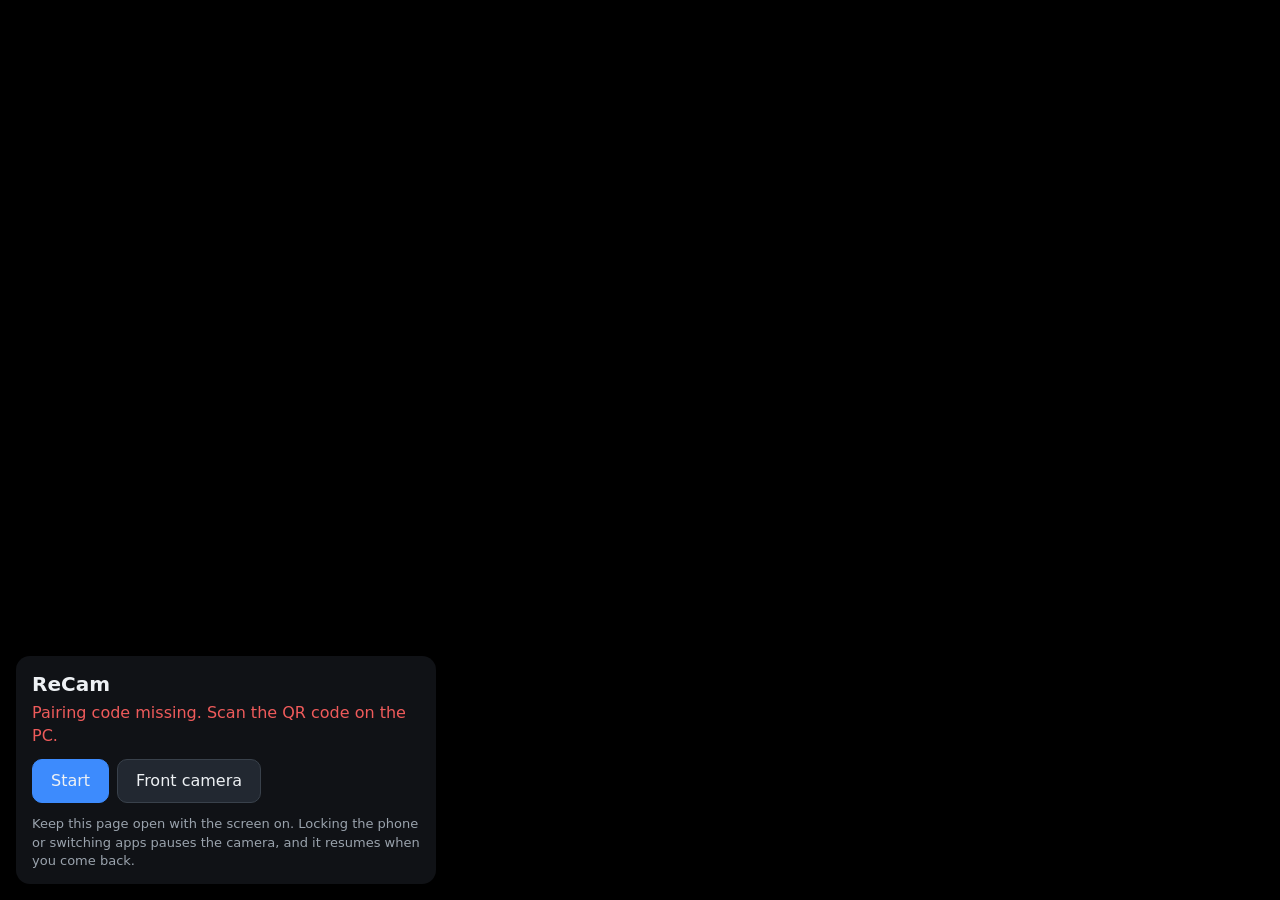
<file: receiver/web/index.html>
<!doctype html>
<html lang="en">
<head>
<meta charset="utf-8">
<meta name="viewport" content="width=device-width, initial-scale=1, viewport-fit=cover">
<meta name="apple-mobile-web-app-capable" content="yes">
<meta name="apple-mobile-web-app-status-bar-style" content="black-translucent">
<meta name="apple-mobile-web-app-title" content="ReCam">
<title>ReCam</title>
<link rel="stylesheet" href="style.css">
</head>
<body class="sender">
<video id="preview" autoplay muted playsinline></video>

<div id="panel">
  <h1>ReCam</h1>
  <p id="status">Turn the phone sideways, then press Start.</p>
  <div class="row">
    <button id="start" class="primary">Start</button>
    <button id="stop" hidden>Stop</button>
    <button id="flip" title="Switch between back and front camera">Front camera</button>
  </div>
  <p class="hint">Keep this page open with the screen on. Locking the phone or switching apps pauses the camera, and it resumes when you come back.</p>
</div>

<pre id="stats" hidden></pre>

<script src="sender.js"></script>
</body>
</html>
</file>
<file: receiver/web/style.css>
:root {
  color-scheme: dark;
  --bg: #0d0f12;
  --panel: rgba(20, 23, 28, 0.82);
  --text: #eef1f4;
  --muted: #9aa3ad;
  --accent: #3d8bfd;
  --ok: #3ccf7a;
  --warn: #f2b33d;
  --bad: #ef5b5b;
}

* { box-sizing: border-box; }

html, body {
  margin: 0;
  height: 100%;
  background: var(--bg);
  color: var(--text);
  font: 16px/1.4 -apple-system, "Segoe UI", system-ui, sans-serif;
}

video {
  position: fixed;
  inset: 0;
  width: 100%;
  height: 100%;
  object-fit: contain;
  background: #000;
}

h1 { margin: 0 0 4px; font-size: 20px; }

button {
  font: inherit;
  padding: 10px 18px;
  border-radius: 10px;
  border: 1px solid #39414b;
  background: #222831;
  color: var(--text);
}
button.primary { background: var(--accent); border-color: var(--accent); }

.row { display: flex; gap: 8px; flex-wrap: wrap; margin: 12px 0; }
.hint { color: var(--muted); font-size: 13px; margin: 0; }

#panel {
  position: fixed;
  left: max(16px, env(safe-area-inset-left));
  bottom: max(16px, env(safe-area-inset-bottom));
  max-width: min(420px, calc(100% - 32px));
  padding: 14px 16px;
  border-radius: 14px;
  background: var(--panel);
}
#panel p { margin: 0; }

body.live #panel { padding: 8px 12px; }
body.live #panel h1, body.live .hint, body.live #flip { display: none; }
body.live .row { margin: 8px 0 0; }

#stats {
  position: fixed;
  top: max(12px, env(safe-area-inset-top));
  right: max(12px, env(safe-area-inset-right));
  margin: 0;
  padding: 8px 10px;
  border-radius: 10px;
  background: var(--panel);
  font: 12px/1.45 ui-monospace, Menlo, Consolas, monospace;
}

.ok { color: var(--ok); }
.warn { color: var(--warn); }
.bad { color: var(--bad); }

/* preview page on the PC */
#waiting {
  position: fixed;
  inset: 0;
  display: grid;
  place-content: center;
  justify-items: center;
  gap: 12px;
  padding: 16px;
  text-align: center;
}
#waiting .hint { max-width: 460px; }

#paused {
  position: fixed;
  left: 16px;
  right: 16px;
  top: 16px;
  margin: 0 auto;
  max-width: 560px;
  padding: 10px 14px;
  border-radius: 10px;
  background: var(--panel);
  color: var(--warn);
  text-align: center;
}

#waiting img { width: 260px; height: 260px; border-radius: 12px; background: #fff; padding: 10px; }
#waiting code { color: var(--muted); font-size: 13px; word-break: break-all; }
</file>
